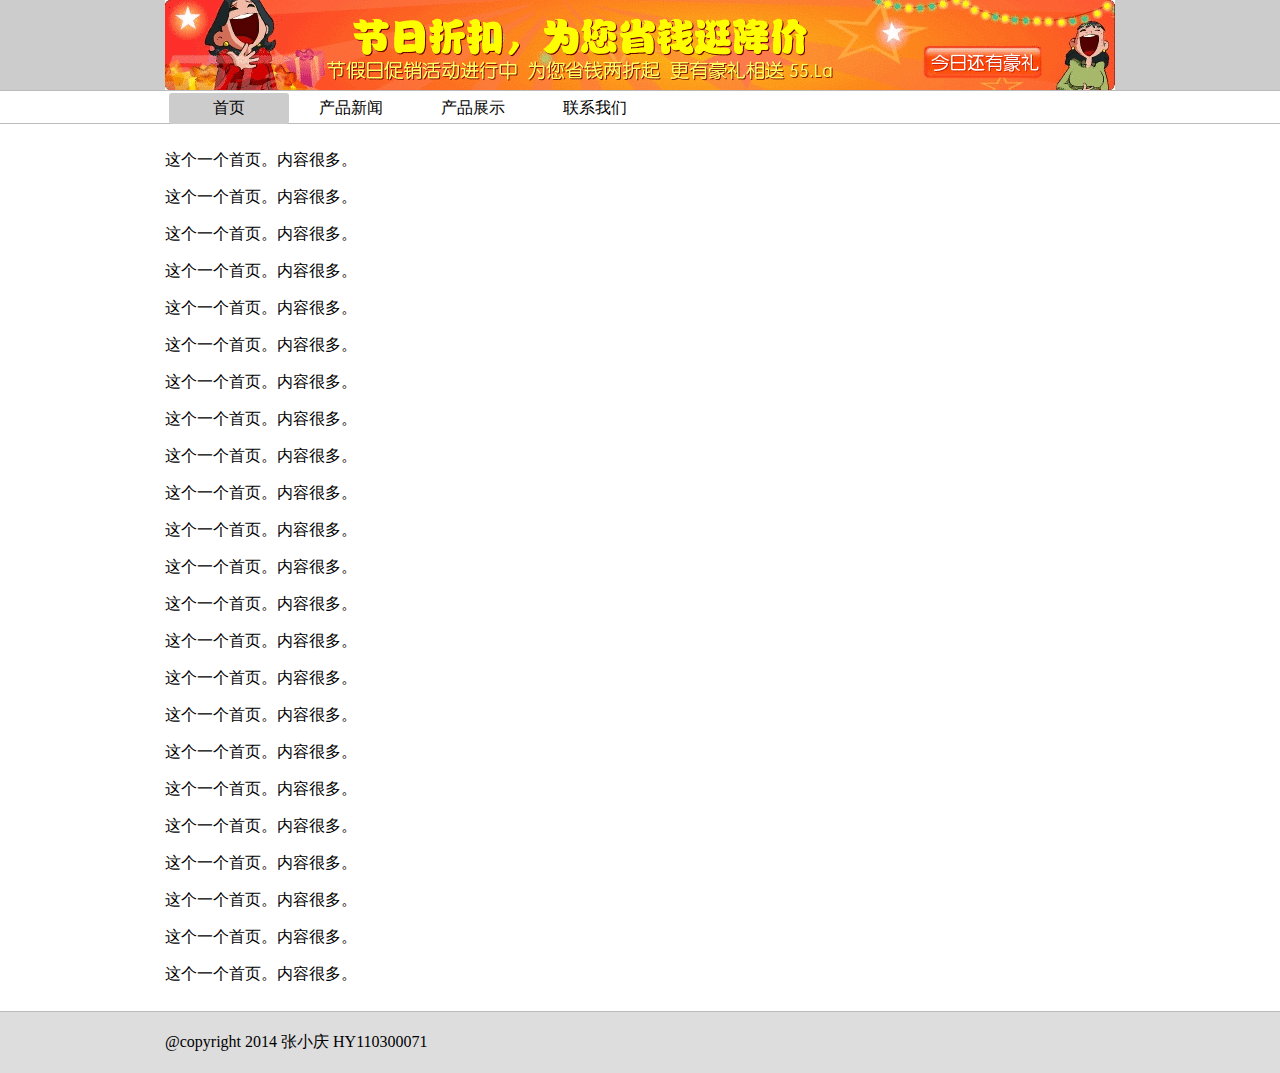
<file: index.html>
<!DOCTYPE html>
<head>
<meta charset="UTF-8" />
<title>首页</title>
<link rel="stylesheet" type="text/css" href="css/style.css" />
</head>

<body>

<div id="header">
    <div class="inner">
        <div id="banner"></div>
    </div>
</div>
<div id="nav">
    <div class="inner">
        <ul id="menu">
            <li class="menu-item current-menu-item"><a href="index.html">首页</a></li>
            <li class="menu-item"><a href="news.html">产品新闻</a></li>
            <li class="menu-item"><a href="product-video.html">产品展示</a>
                <ul class="submenu">
                    <li class="submenu-item"><a href="product-video.html">产品视频展示</a></li>
                    <li class="submenu-item"><a href="product-image.html">产品图片展示</a></li>
                </ul>
            </li>
            <li class="menu-item"><a href="about.html">联系我们</a></li>
        </ul>
    </div>
</div>

<div id="content">
    <div class="inner">
        <p>这个一个首页。内容很多。</p>
        <p>这个一个首页。内容很多。</p>
        <p>这个一个首页。内容很多。</p>
        <p>这个一个首页。内容很多。</p>
        <p>这个一个首页。内容很多。</p>
        <p>这个一个首页。内容很多。</p>
        <p>这个一个首页。内容很多。</p>
        <p>这个一个首页。内容很多。</p>
        <p>这个一个首页。内容很多。</p>
        <p>这个一个首页。内容很多。</p>
        <p>这个一个首页。内容很多。</p>
        <p>这个一个首页。内容很多。</p>
        <p>这个一个首页。内容很多。</p>
        <p>这个一个首页。内容很多。</p>
        <p>这个一个首页。内容很多。</p>
        <p>这个一个首页。内容很多。</p>
        <p>这个一个首页。内容很多。</p>
        <p>这个一个首页。内容很多。</p>
        <p>这个一个首页。内容很多。</p>
        <p>这个一个首页。内容很多。</p>
        <p>这个一个首页。内容很多。</p>
        <p>这个一个首页。内容很多。</p>
        <p>这个一个首页。内容很多。</p>
    </div>
</div>
<div id="footer">
    <div class="inner">
        <span>@copyright 2014 张小庆 HY110300071</span>
    </div>
</div>

</body>
</file>
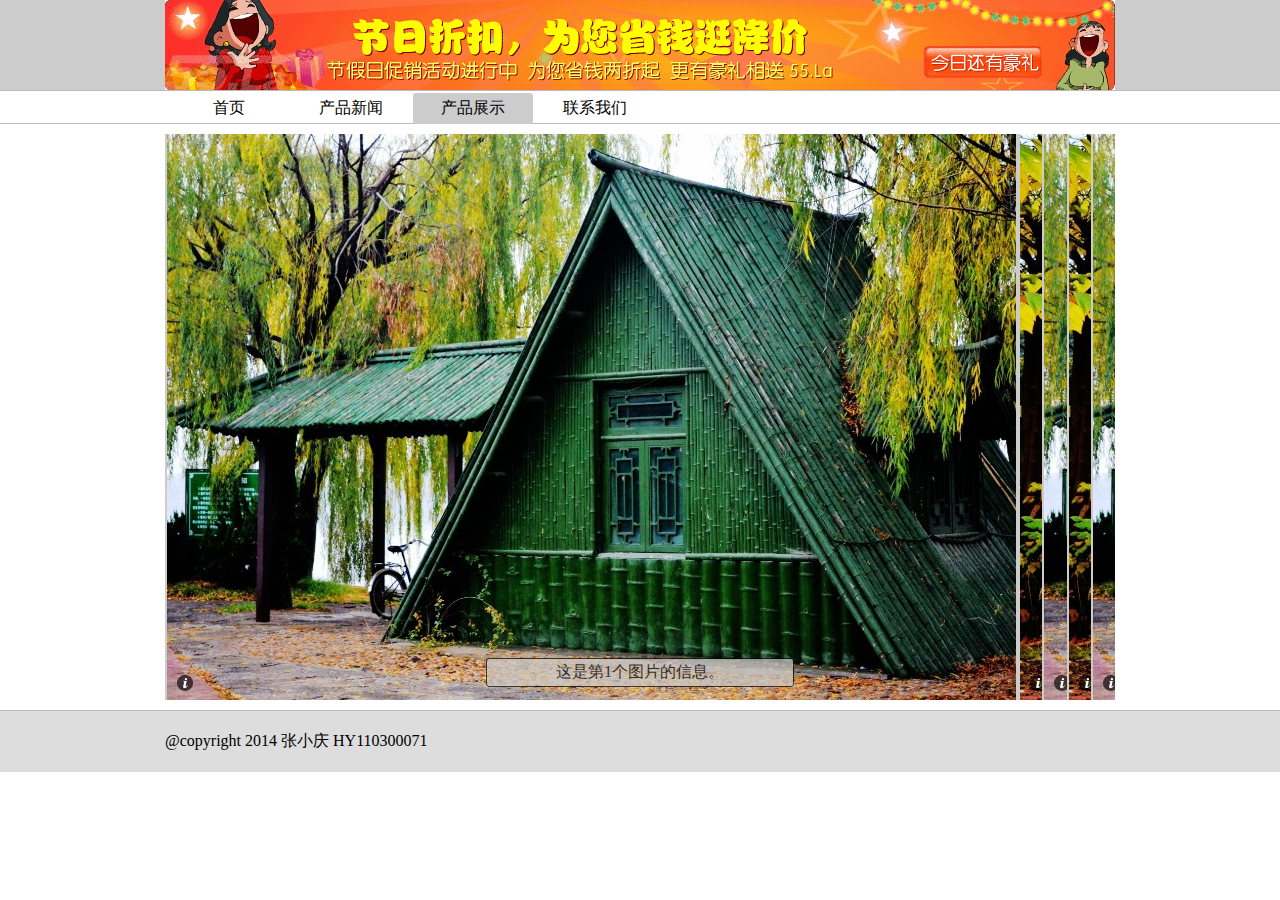
<file: product-image.html>
<!DOCTYPE html>
<head>
<meta charset="UTF-8" />
<title>产品展示-图片</title>
<link rel="stylesheet" type="text/css" href="css/style.css" />
<link rel="stylesheet" type="text/css" href="css/photo.css" />
<script type="text/javascript" src="js/common.js"></script>
<script type="text/javascript" src="js/photo.js"></script>
<script type="text/javascript">
    function onloadEvent (argument) {
        var photobox = document.getElementById('photobox');
        imgboxlib.init(photobox, 0);
    }
    function select (idx) {
        // alert(idx);
        imgboxlib.select(idx);
    }
</script>
</head>

<body onload="onloadEvent()">

<div id="header">
    <div class="inner">
        <div id="banner"></div>
    </div>
</div>
<div id="nav">
    <div class="inner">
        <ul id="menu">
            <li class="menu-item"><a href="index.html">首页</a></li>
            <li class="menu-item"><a href="news.html">产品新闻</a></li>
            <li class="menu-item current-menu-item"><a href="product-video.html">产品展示</a>
                <ul class="submenu">
                    <li class="submenu-item"><a href="product-video.html">产品视频展示</a></li>
                    <li class="submenu-item"><a href="product-image.html">产品图片展示</a></li>
                </ul>
            </li>
            <li class="menu-item"><a href="about.html">联系我们</a></li>
        </ul>
    </div>
</div>

<div id="content">
    <div class="inner">
        <div id="photobox">
            <div id="imglist">
                <img class="photo photo1" src="photo/img1.jpg" >
                <img class="photo photo2" src="photo/img2.jpg" >
                <img class="photo photo3" src="photo/img1.jpg" >
                <img class="photo photo4" src="photo/img2.jpg" >
                <img class="photo photo5" src="photo/img1.jpg" >
            </div>
            <div class="msgbox">xxxx</div>
        </div>
    </div>
</div>
<div id="footer">
    <div class="inner">
        <span>@copyright 2014 张小庆 HY110300071</span>
    </div>
</div>

</body>
</file>
<file: css/style.css>
body{
    margin: 0px;
}
.button{
    cursor: pointer;
}
.clearfix{
    clear: both;
}
.inner{
    width:950px;
    margin:0 auto;
    padding: 0 5px;
}

/*heeader*/
#header{
    border-width: 0 0 1px 0;
    border-color: #BBB;
    border-style: solid;
    margin: 0;
    width: 100%;
    height: 90px;
    background-color: #CCC;
}

#banner{
    background-image: url("../img/banner.gif");
    width: 950px;
    height: 90px;
    margin: 0;
}

/*nav*/
#nav{
    border-width: 0 0 1px 0;
    border-color: #BBB;
    border-style: solid;
    width: 100%;
    height: 30px;
    background-color: #FFF;
    margin: 0;
    padding: 0;
}

#menu a:link,
#menu a:visited,
#menu a:hover,
#menu a:active{
    text-decoration: none;
    color: #000;
    min-width: 100px;
    display: block;
    padding: 5px 10px;
}

#menu{
    height: 30px;
    position: relative;
    margin: 2px 3px;
    padding: 0;
}

#menu .menu-item,
#menu .submenu-item{
    list-style: none;
    padding: 0px;
    text-align: center;
    border-radius: 3px;
    min-width: 100px;
}

#menu .menu-item{
    float: left;
    position:relative;
    margin: 0 1px;
}
#menu .menu-item:hover{
    background-color: #DDD;
}
#nav #menu .current-menu-item{
    background-color: #CCC;
}

#menu .submenu{
    left: 0px;
    top: 25px;
    padding: 0px;
    display: none;
    position: absolute;
    z-index: 1;
    border-radius: 0 0 3px 3px;
    background-color: #DDD;
}
#menu .current-menu-item:hover .submenu {
    background-color: #CCC;
}
#menu .menu-item:hover .submenu{
    display: block;
}


#menu .submenu-item:hover{
    background-color: #AAA;
}


/*content*/
#content{
    width: 100%;
    border-color: #F00;
    padding: 10px 0;
}

/*footer*/
#footer{
    background-color: #DDD;
    width: 100%;
    padding: 20px 0;
    border-width: 1px 0 0 0;
    border-style: solid;
    border-color: #BBB;
}


/*      form      */
.formlabel{
    width: 100px;
    float: left;
    margin: 2px 0;
}
.required{
    color: #F00;
}
.form-input{
    width: 160px;
    border-color: #999;
    border-width: 1px;
    border-style: solid;

}
#form-msg{
    display: none;
    color: #F00;
    font-weight: bold;
    padding: 5px;
    margin-bottom: 5px;
    border-color: #DDD;
    border-width: 1px;
    border-style: solid;
}
</file>
<file: css/photo.css>
#photobox{
    min-width: 689px;
    width: 100%;
    height: 566px;
    overflow: hidden;
    position: relative;
    margin: 0px;
    padding: 0px;
    background-color: #CCC;
}

.photo{
    position: absolute;
    margin: 0px;
    padding: 0px;
    /*top: 20px;*/
    border-color: #CCC;
    border-style: solid;
    border-width: 0 2px;
}

.msgbox{
    border-radius: 3px;
    border-style: solid;
    border-width: 1px;
    background-color: #CCC;
    margin: 0 auto;
    padding: 3px;
    text-align: center;
    position: relative;
    width: 300px;
    top: 524px;
    opacity: 0.7;
}
</file>
